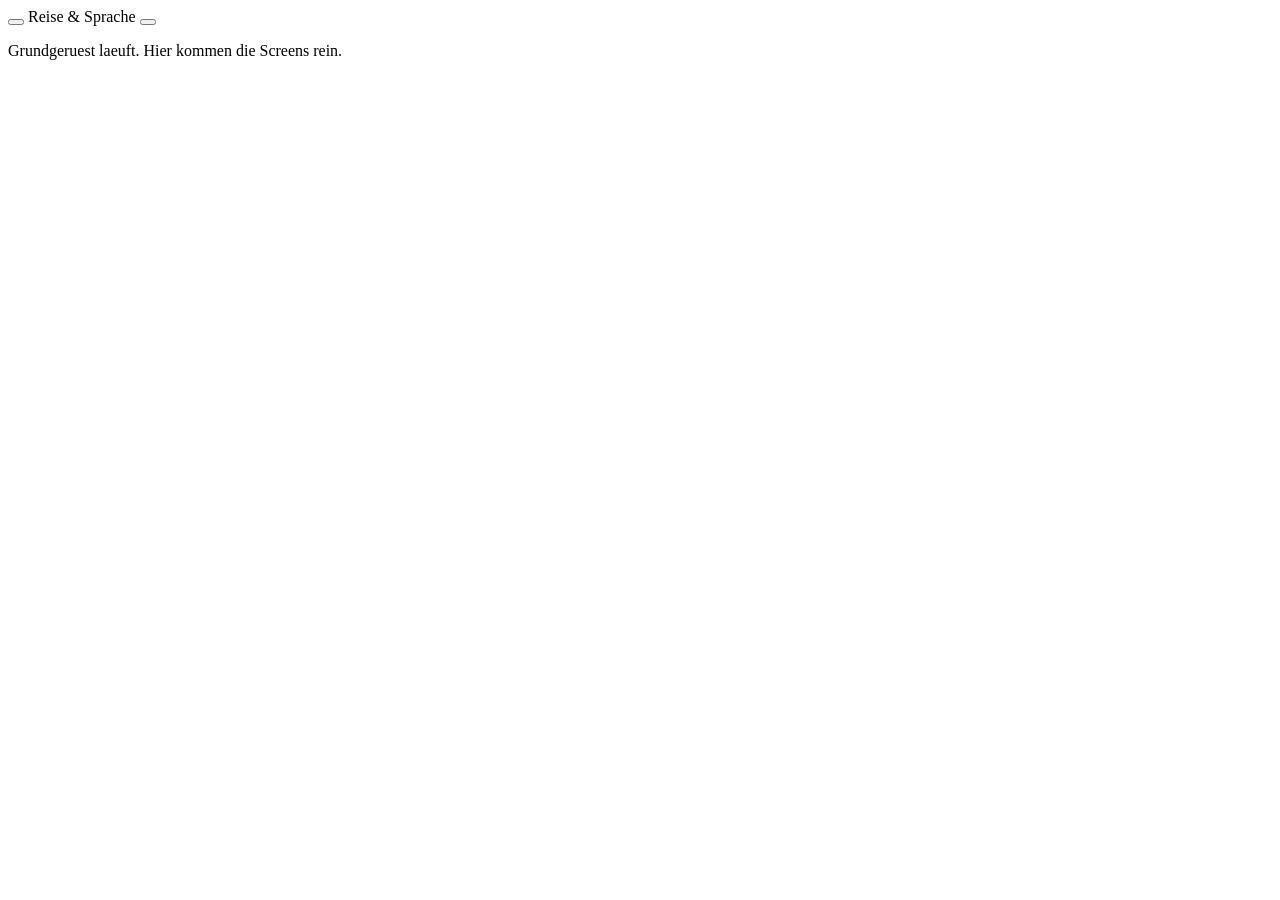
<file: src/main/resources/templates/index.html>
<!doctype html>
<html lang="de" xmlns:th="http://www.thymeleaf.org">
<head>
    <meta charset="utf-8">
    <meta name="viewport" content="width=device-width, initial-scale=1">
    <title>Reise &amp; Sprache</title>
    <link rel="stylesheet" th:href="@{/webjars/bootstrap/5.3.8/css/bootstrap.min.css}">
    <link rel="stylesheet" th:href="@{/webjars/bootstrap-icons/1.13.2/font/bootstrap-icons.css}">
    <link rel="stylesheet" th:href="@{/css/app.css}">
</head>
<body>
    <nav class="navbar border-bottom bg-white">
        <div class="container-fluid d-flex align-items-center">
            <button type="button" class="btn p-0 border-0" aria-label="Menue">
                <i class="bi bi-list fs-4"></i>
            </button>
            <span class="navbar-brand mx-auto mb-0 fw-semibold">Reise &amp; Sprache</span>
            <button type="button" class="btn p-0 border-0" aria-label="Suche">
                <i class="bi bi-search fs-5"></i>
            </button>
        </div>
    </nav>

    <main class="container py-4">
        <p class="text-secondary">Grundgeruest laeuft. Hier kommen die Screens rein.</p>
    </main>

    <script th:src="@{/webjars/bootstrap/5.3.8/js/bootstrap.bundle.min.js}"></script>
</body>
</html>
</file>
